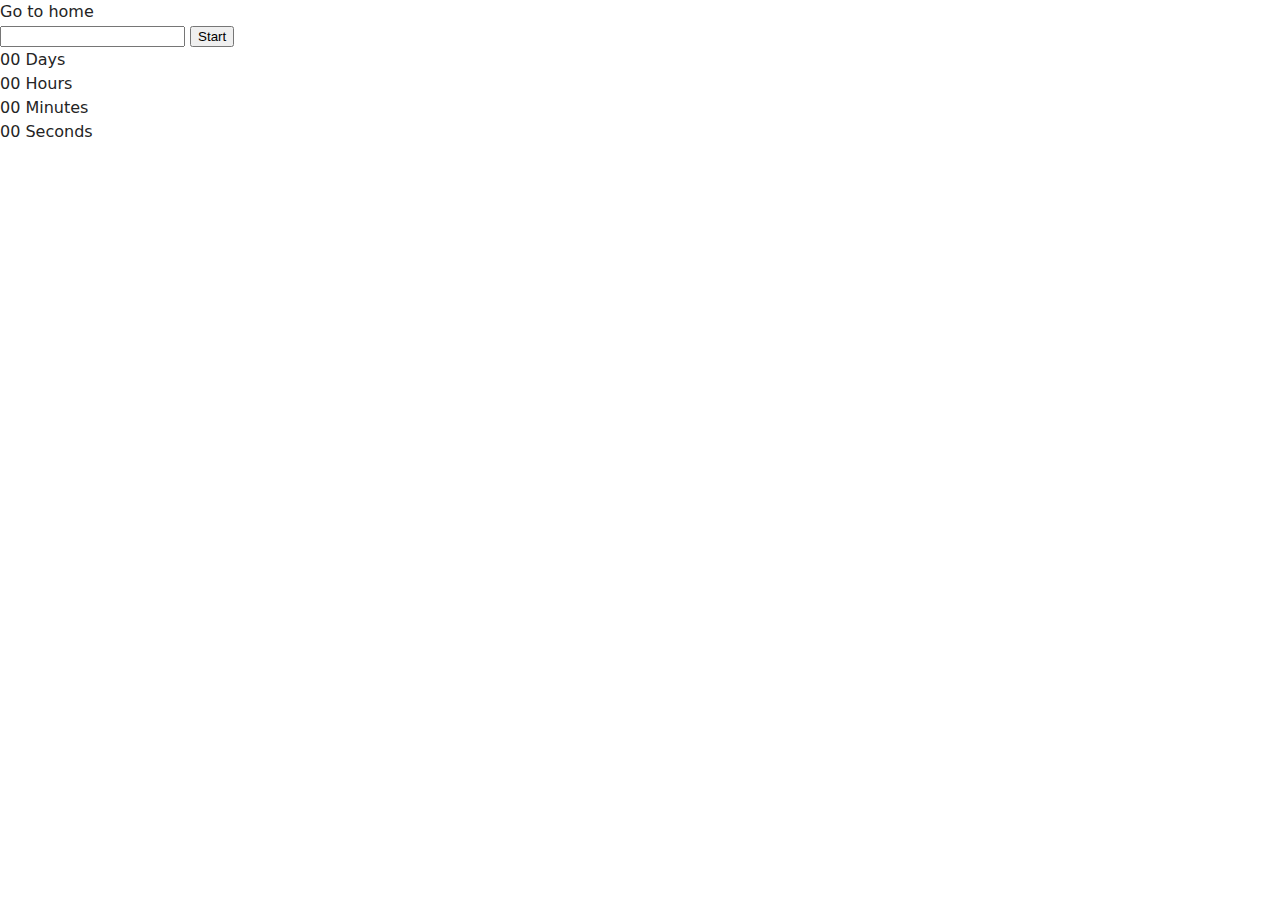
<file: src/1-timer.html>
<!DOCTYPE html>
<html lang="en">
  <head>
    <meta charset="UTF-8" />
    <meta http-equiv="X-UA-Compatible" content="IE=edge" />
    <meta name="viewport" content="width=device-width, initial-scale=1.0" />
    <title>timer</title>
    <link rel="stylesheet" href="./css/styles.css" />
  </head>
  <body>
    <main>
      <section>
        <a href="./index.html">Go to home</a>
      </section>

      <input type="text" id="datetime-picker" />
      <button type="button" data-start>Start</button>

      <div class="timer">
        <div class="field">
          <span class="value" data-days>00</span>
          <span class="label">Days</span>
        </div>
        <div class="field">
          <span class="value" data-hours>00</span>
          <span class="label">Hours</span>
        </div>
        <div class="field">
          <span class="value" data-minutes>00</span>
          <span class="label">Minutes</span>
        </div>
        <div class="field">
          <span class="value" data-seconds>00</span>
          <span class="label">Seconds</span>
        </div>
      </div>
    </main>
  </body>
</html>
</file>
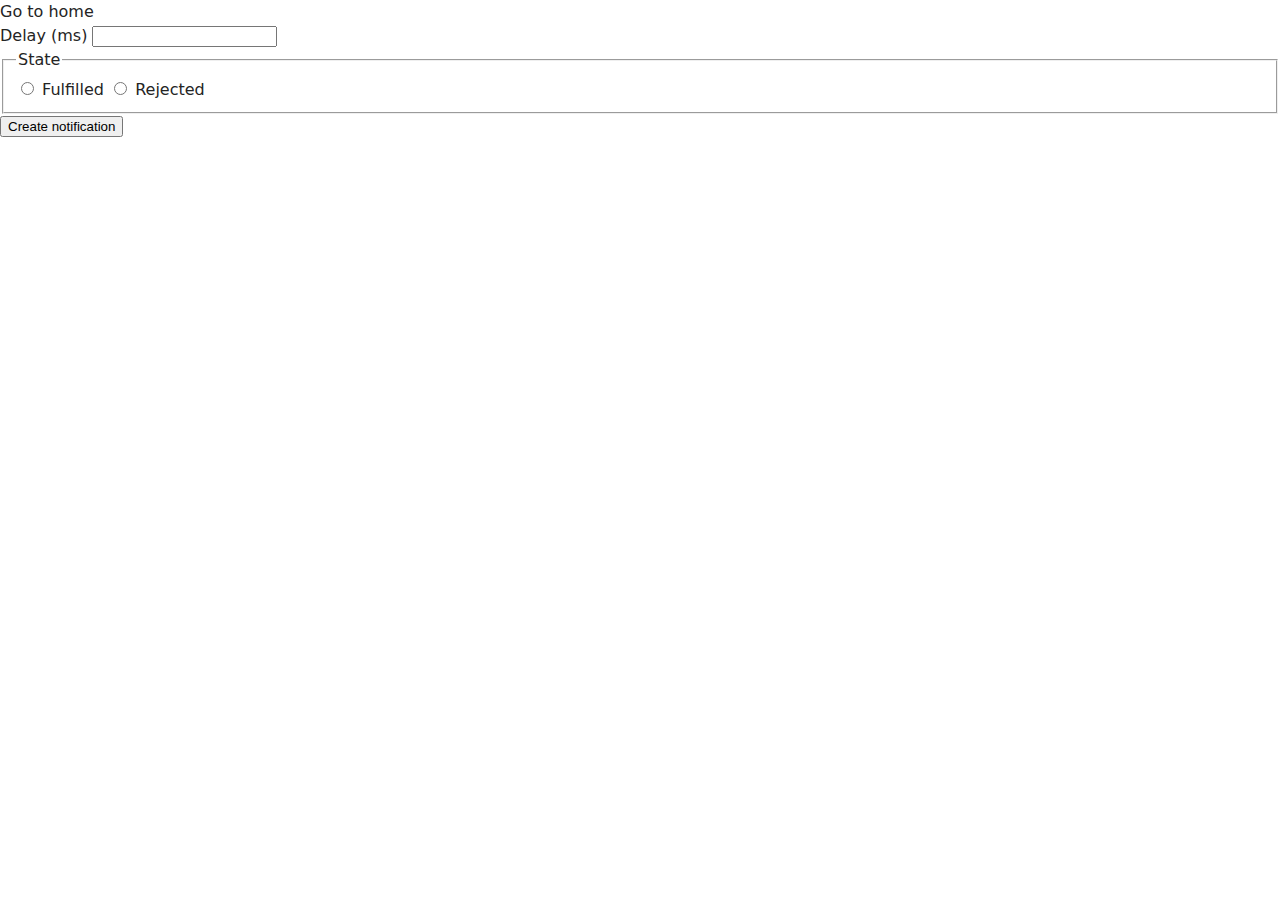
<file: src/2-snackbar.html>
<!DOCTYPE html>
<html lang="en">
  <head>
    <meta charset="UTF-8" />
    <meta http-equiv="X-UA-Compatible" content="IE=edge" />
    <meta name="viewport" content="width=device-width, initial-scale=1.0" />
    <title>Page 3</title>
    <link rel="stylesheet" href="./css/styles.css" />
  </head>
  <body>
    <main>
      <section>
        <a href="./index.html">Go to home</a>
      </section>

      <form class="form">
        <label>
          Delay (ms)
          <input type="number" name="delay" required />
        </label>

        <fieldset>
          <legend>State</legend>
          <label>
            <input
              type="radio"
              name="state"
              value="fulfilled"
              required
              placeholder=" "
            />
            Fulfilled
          </label>
          <label>
            <input type="radio" name="state" value="rejected" required />
            Rejected
          </label>
        </fieldset>

        <button type="submit">Create notification</button>
      </form>
    </main>
    <script src="./js/2-snackbar.js" type="module"></script>
  </body>
</html>
</file>
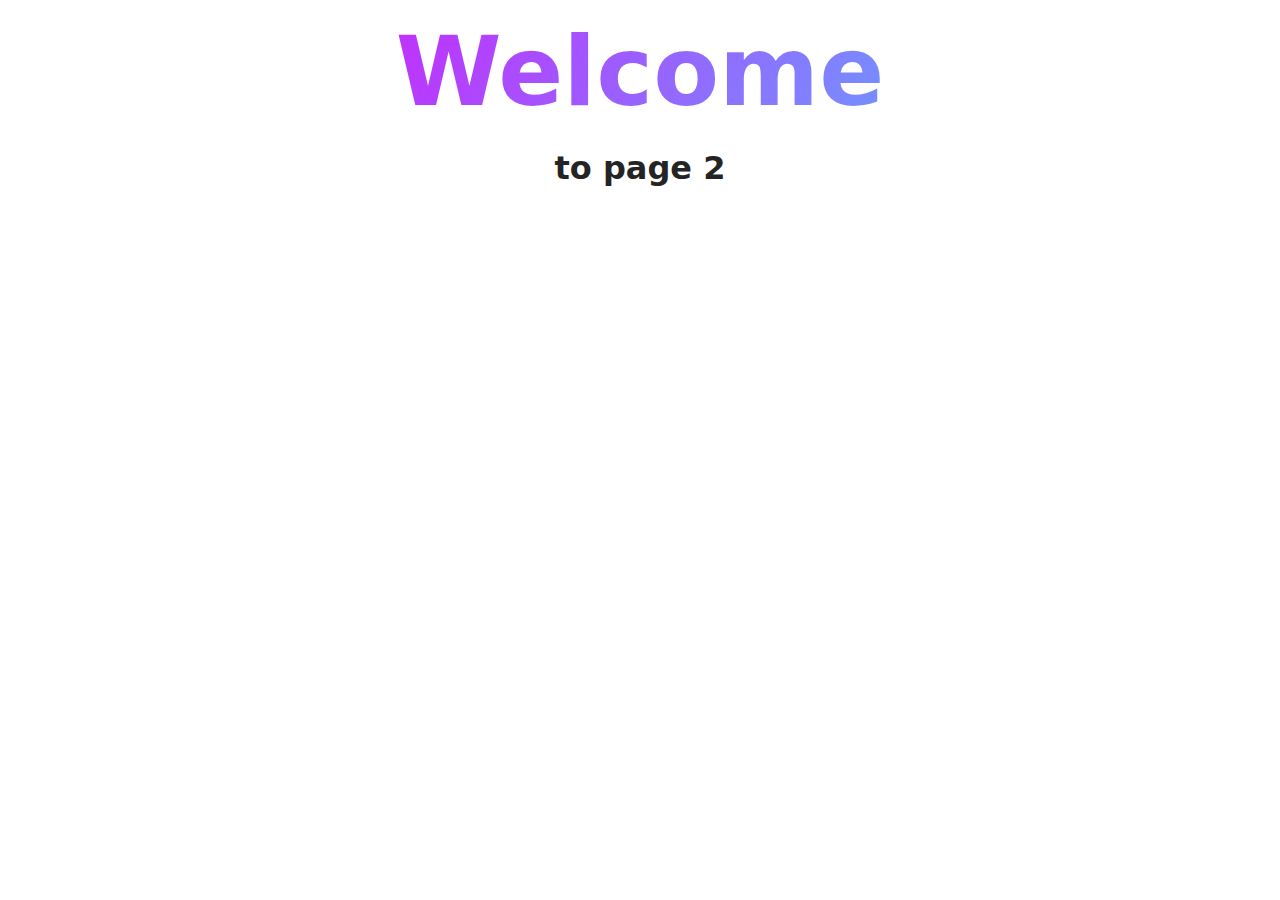
<file: src/page-2.html>
<!DOCTYPE html>
<html lang="en">
  <head>
    <meta charset="UTF-8" />
    <meta http-equiv="X-UA-Compatible" content="IE=edge" />
    <meta name="viewport" content="width=device-width, initial-scale=1.0" />
    <title>Page 2</title>
    <link rel="stylesheet" href="./css/styles.css" />
  </head>
  <body>
    <load
      src="./partials/header.html"
      icon-path="./img/sprite.svg#logo"
      highlight-act="active"
    />

    <main>
      <div class="container">
        <h1 class="main-title">
          <span class="main-title-gradient">Welcome</span> to page 2
        </h1>
        <load src="./partials/back-link.html" />
      </div>
    </main>

    <load src="./partials/footer.html" />
  </body>
</html>
</file>
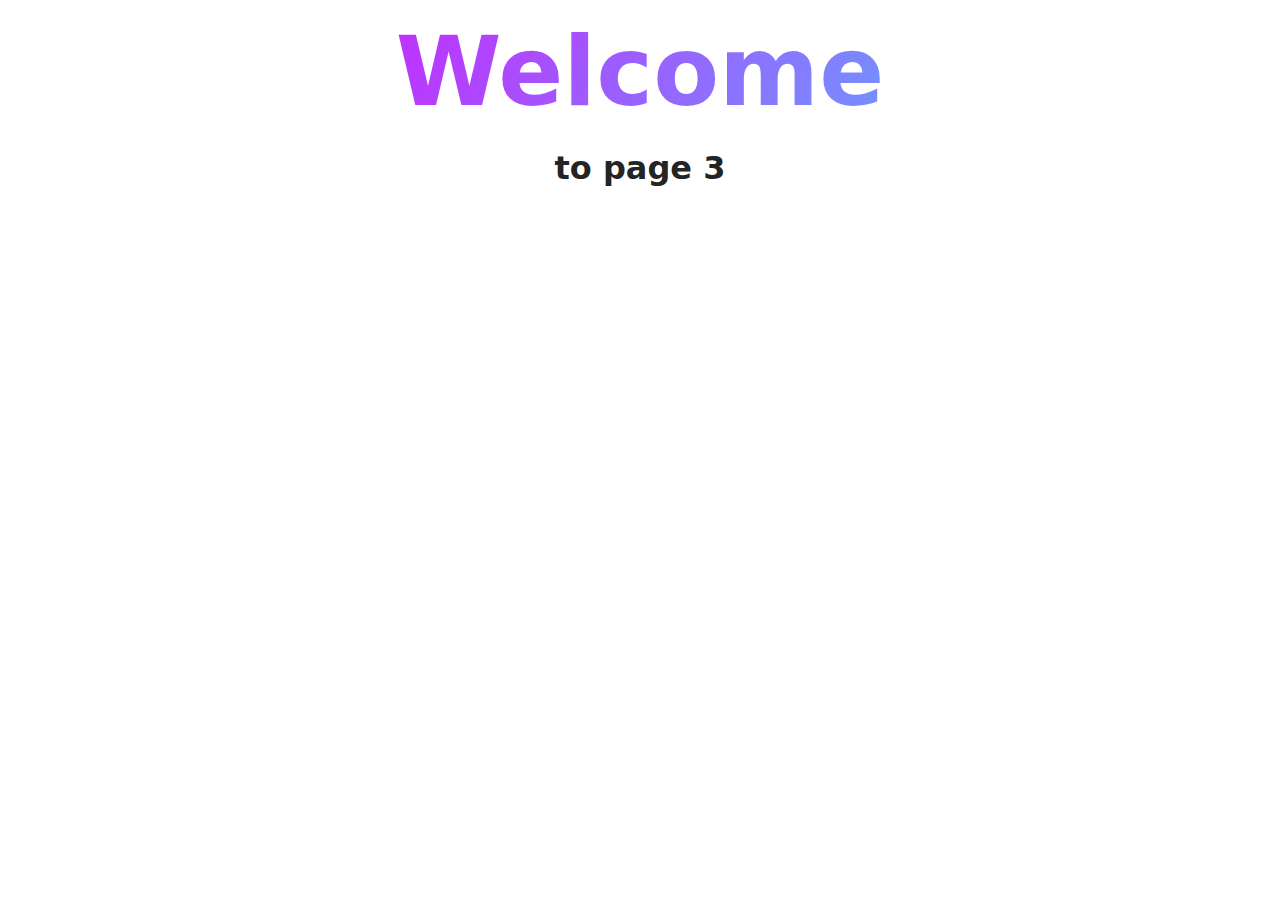
<file: src/page-3.html>
<!DOCTYPE html>
<html lang="en">
  <head>
    <meta charset="UTF-8" />
    <meta http-equiv="X-UA-Compatible" content="IE=edge" />
    <meta name="viewport" content="width=device-width, initial-scale=1.0" />
    <title>Page 3</title>
    <link rel="stylesheet" href="./css/styles.css" />
  </head>
  <body>
    <load
      src="./partials/header.html"
      icon-path="./img/sprite.svg#logo"
      highlight-curr="active"
    />

    <main>
      <div class="container">
        <h1 class="main-title">
          <span class="main-title-gradient">Welcome</span> to page 3
        </h1>
        <load src="./partials/back-link.html" />
      </div>
    </main>

    <load src="./partials/footer.html" />
  </body>
</html>
</file>
<file: src/css/styles.css>
/**
  |============================
  | include css partials with
  | default @import url()
  |============================
*/
/* Common styles */
@import url('./reset.css');
@import url('./base.css');
@import url('./container.css');
@import url('./animations.css');

/* Sections style */
@import url('./header.css');
@import url('./vite-promo.css');
@import url('./badges.css');
@import url('./back-link.css');
@import url('./footer.css');
</file>
